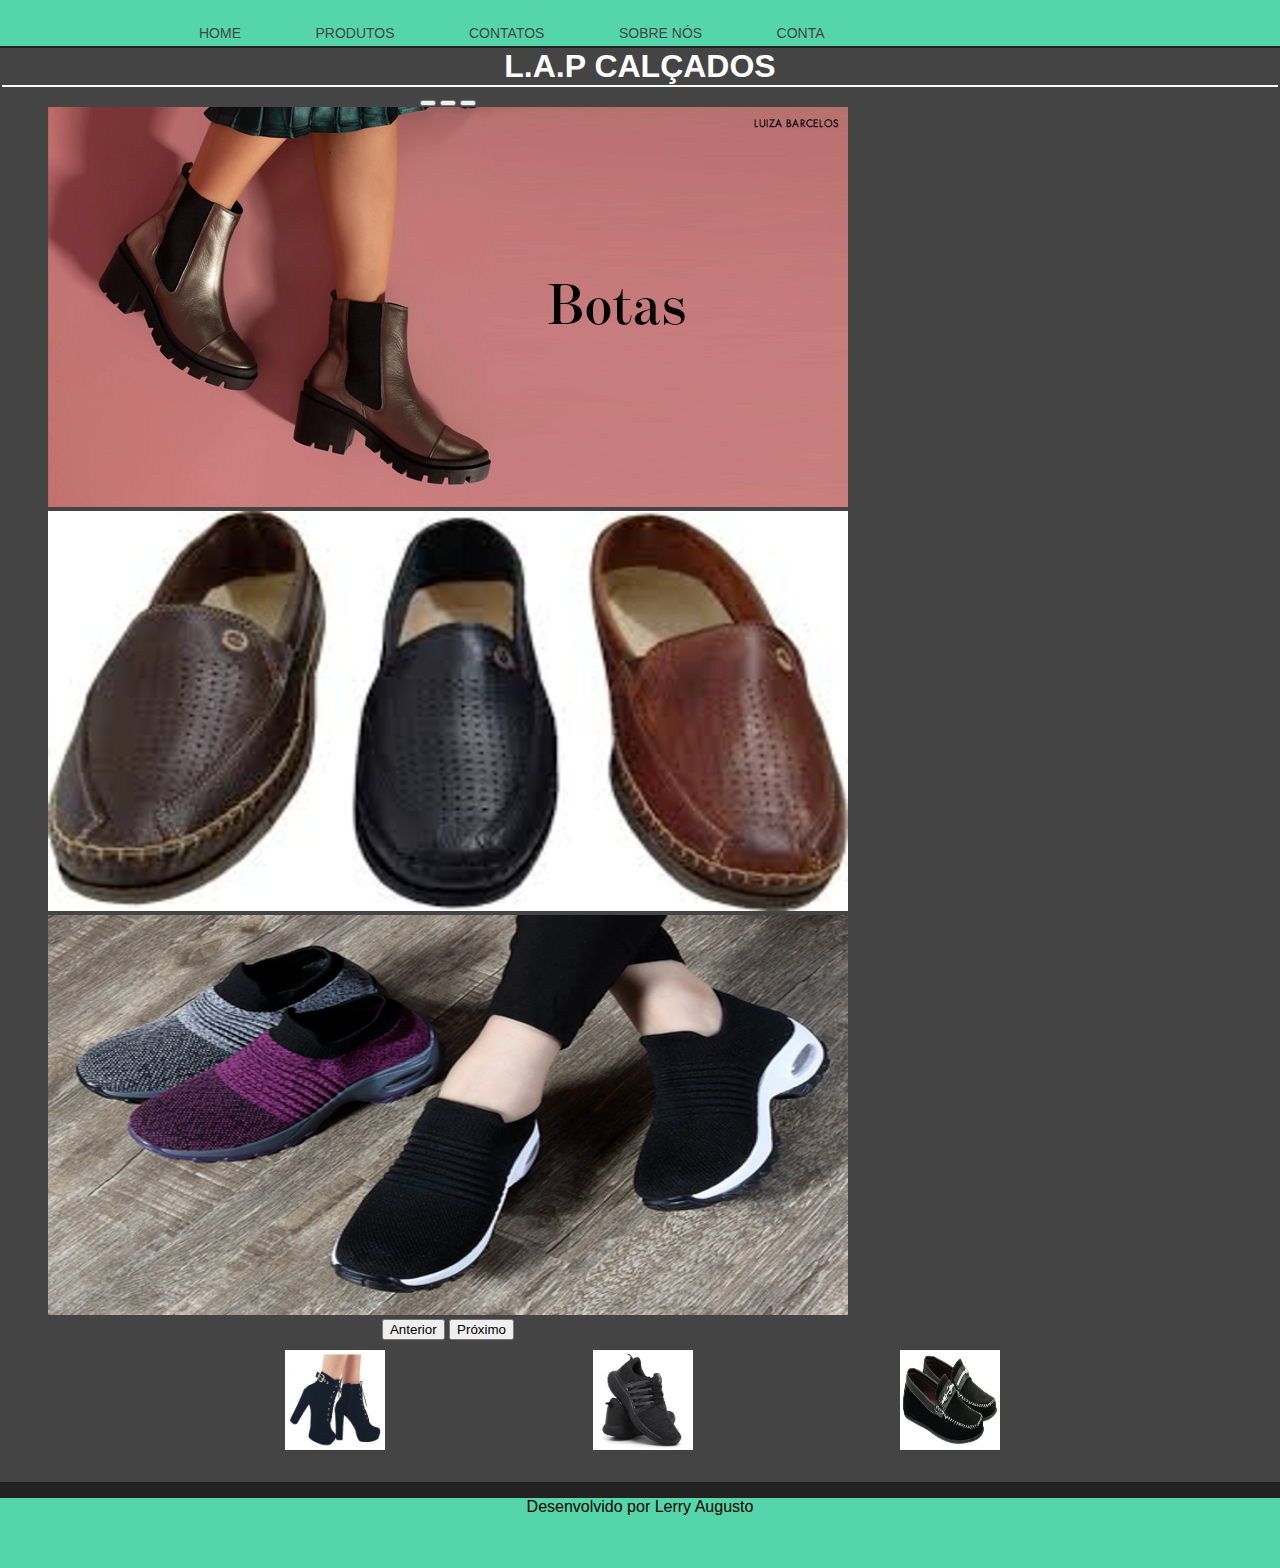
<file: index.html>
<!DOCTYPE html>
<html lang="pt-br">

<head>
    <meta charset="UTF-8">
    <meta name="viewport" content="width=device-width, initial-scale=1">
    <link href="https://cdn.jsdelivr.net/npm/bootstrap@5.1.1/dist/css/bootstrap.min.css" rel="stylesheet"
        integrity="sha384-F3w7mX95PdgyTmZZMECAngseQB83DfGTowi0iMjiWaeVhAn4FJkqJByhZMI3AhiU" crossorigin="anonymous">
    <link rel="stylesheet" href="Styles/index.css" type="text/css">
    <link rel="stylesheet" href="Styles/menu.css" type="text/css">
    <title>Loja de Calçado</title>
</head>

<body>
    <header>
        <div class="menu">
            <nav>
                <ul>
                    <li><a href="./index.html">Home</a></li>
                    <li><a href="./produtos.html">Produtos</a></li>
                    <li><a href="./contatos.html">Contatos</a></li>
                    <li><a href="./sobre.html">Sobre Nós</a></li>
                    <li><a href="./cadastro.html" class="conta">Conta</a></li>
                </ul>
            </nav>
        </div>
    </header>
    <section class="conteudo">
        <h1>
            L.A.P CALÇADOS
        </h1>
        <div class="container">
            <div id="carouselExampleIndicators" class="carousel slide" data-bs-ride="carousel">
                <div class="carousel-indicators">
                    <button type="button" data-bs-target="#carouselExampleIndicators" data-bs-slide-to="0"
                        class="active" aria-current="true" aria-label="Slide 1"></button>
                    <button type="button" data-bs-target="#carouselExampleIndicators" data-bs-slide-to="1"
                        aria-label="Slide 2"></button>
                    <button type="button" data-bs-target="#carouselExampleIndicators" data-bs-slide-to="2"
                        aria-label="Slide 3"></button>
                </div>
                <div class="carousel-inner">
                    <div class="carousel-item active">
                        <img src="Assets/botas_fem.jpg" class="d-block w-100" alt="Botas Femininas">
                    </div>
                    <div class="carousel-item">
                        <img src="Assets/Sapatinhas_masc.png" class="d-block w-100" alt="Sapatinhas_masc">
                    </div>
                    <div class="carousel-item">
                        <img src="Assets/tenis.png" class="d-block w-100" alt="Tenis">
                    </div>
                </div>
                <button class="carousel-control-prev" type="button" data-bs-target="#carouselExampleIndicators"
                    data-bs-slide="prev">
                    <span class="carousel-control-prev-icon" aria-hidden="true"></span>
                    <span class="visually-hidden">Anterior</span>
                </button>
                <button class="carousel-control-next" type="button" data-bs-target="#carouselExampleIndicators"
                    data-bs-slide="next">
                    <span class="carousel-control-next-icon" aria-hidden="true"></span>
                    <span class="visually-hidden">Próximo</span>
                </button>
            </div>
        </div>
        <div class="fotos">
            <div class="card" style="width: 18rem;">
                <img src="Assets/botas_fem1.jpg" class="card-img-top" alt="Botas" style="width: 100px; height: 100px;">
                <div class="card-body">
                    <a class="card-text" href="./produtos.html" style="text-decoration: none; color: #444">Botas Femininas</a>
                </div>
            </div>
            <div class="card" style="width: 18rem;">
                <img src="Assets/Tenis1.jpg" class="card-img-top" alt="Tenis" style="width: 100px; height: 100px;">
                <div class="card-body">
                    <a class="card-text" href="./produtos.html" style="text-decoration: none; color: #444">Tênis Unissex</a>
                </div>
            </div>
            <div class="card" style="width: 18rem;">
                <img src="Assets/Sapatinhas_masc1.jpg" class="card-img-top" alt="Sapatilhas" style="width: 100px; height: 100px;">
                <div class="card-body">
                    <a class="card-text" href="./produtos.html" style="text-decoration: none; color: #444;">Sapatilhas Masculinas</a>
                </div>
            </div>

        </div>

    </section>
    <footer class="rodape">
        <p>Desenvolvido por Lerry Augusto</p>
    </footer>

    <script src="https://cdn.jsdelivr.net/npm/bootstrap@5.1.1/dist/js/bootstrap.bundle.min.js"
        integrity="sha384-/bQdsTh/da6pkI1MST/rWKFNjaCP5gBSY4sEBT38Q/9RBh9AH40zEOg7Hlq2THRZ"
        crossorigin="anonymous"></script>

</body>

</html>
</file>
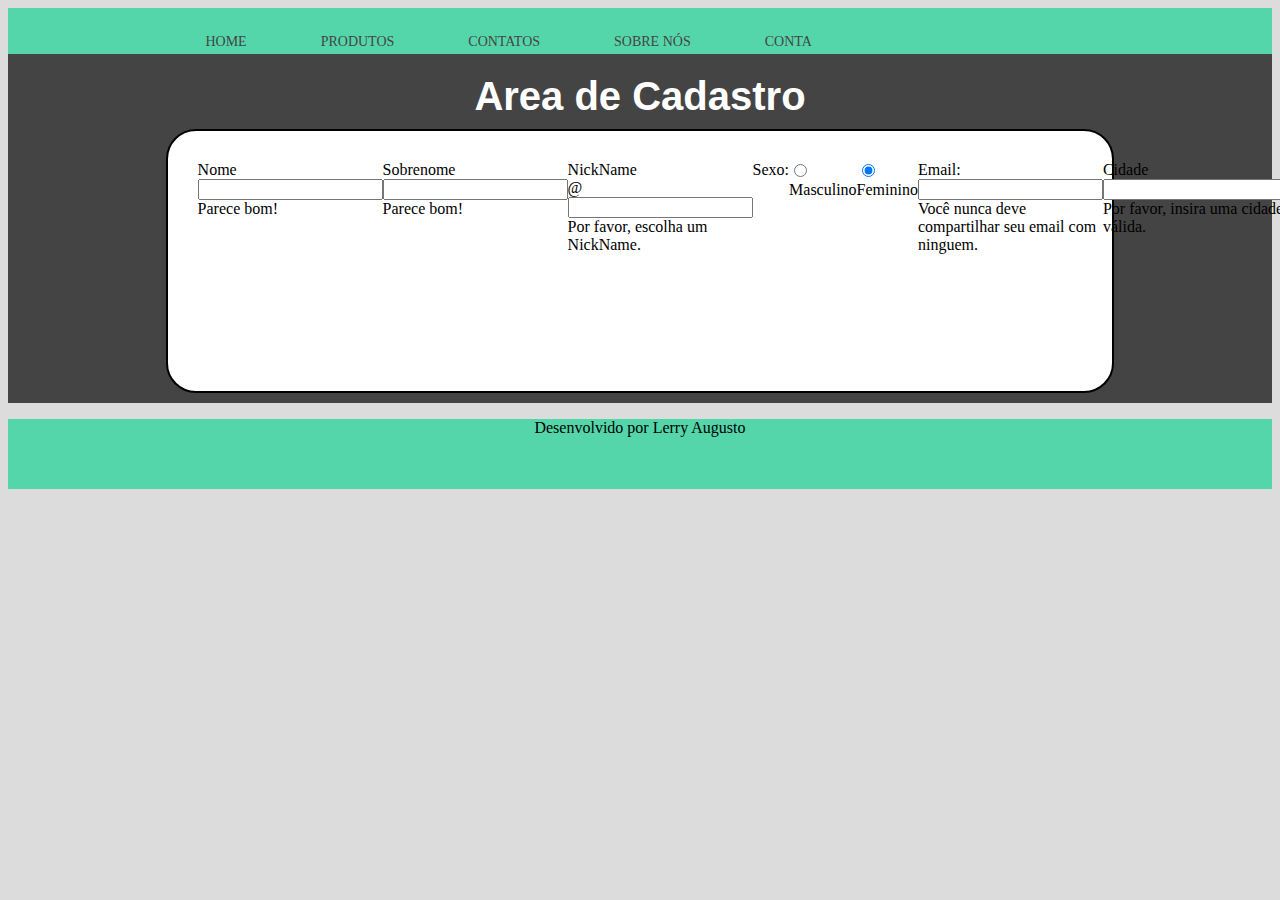
<file: cadastro.html>
<!DOCTYPE html>
<html lang="pt-br">

<head>
    <meta charset="UTF-8">
    <meta name="viewport" content="width=device-width, initial-scale=1">
    <link href="https://cdn.jsdelivr.net/npm/bootstrap@5.1.1/dist/css/bootstrap.min.css" rel="stylesheet"
        integrity="sha384-F3w7mX95PdgyTmZZMECAngseQB83DfGTowi0iMjiWaeVhAn4FJkqJByhZMI3AhiU" crossorigin="anonymous">
    <link rel="stylesheet" href="Styles/menu.css" type="text/css">
    <link rel="stylesheet" href="Styles/cadastro.css" type="text/css">
    <title>Cadastro</title>
</head>

<body>
    <header>
        <div class="menu">
            <nav>
                <ul>
                    <li><a href="./index.html">Home</a></li>
                    <li><a href="./produtos.html">Produtos</a></li>
                    <li><a href="./contatos.html">Contatos</a></li>
                    <li><a href="./sobre.html">Sobre Nós</a></li>
                    <li><a href="./cadastro.html" class="conta">Conta</a></li>
                </ul>
            </nav>
        </div>
    </header>
    <section>
        <h1>
            Area de Cadastro
        </h1>
        <div class="conteudo">
            <form class="row g-3 needs-validation" novalidate style="display: inline-flex">
                <div class="col-md-4">
                    <label for="validationCustom01" class="form-label">Nome</label>
                    <input type="text" class="form-control" id="validationCustom01" value="" required>
                    <div class="valid-feedback">
                        Parece bom!
                    </div>
                </div>
                <div class="col-md-4">
                    <label for="validationCustom02" class="form-label">Sobrenome</label>
                    <input type="text" class="form-control" id="validationCustom02" value="" required>
                    <div class="valid-feedback">
                        Parece bom!
                    </div>
                </div>
                <div class="col-md-4">
                    <label for="validationCustomUsername" class="form-label">NickName</label>
                    <div class="input-group has-validation">
                        <span class="input-group-text" id="inputGroupPrepend">@</span>
                        <input type="text" class="form-control" id="validationCustomUsername"
                            aria-describedby="inputGroupPrepend" required>
                        <div class="invalid-feedback">
                            Por favor, escolha um NickName.
                        </div>
                    </div>
                </div>
                <label>Sexo:</label>
                <div class="form-check" style="display: inline">
                    <input class="form-check-input" type="radio" name="flexRadioDefault" id="flexRadioDefault1">
                    <label class="form-check-label" for="flexRadioDefault1">
                      Masculino
                    </label>
                  </div>
                  <div class="form-check">
                    <input class="form-check-input" type="radio" name="flexRadioDefault" id="flexRadioDefault2" checked>
                    <label class="form-check-label" for="flexRadioDefault2">
                      Feminino
                    </label>
                  </div>
                <div class="mb-3">
                    <label for="exampleInputEmail1" class="form-label">Email:</label>
                    <input type="email" class="form-control" id="exampleInputEmail1" aria-describedby="emailHelp">
                    <div id="emailHelp" class="form-text">Você nunca deve compartilhar seu email com ninguem.</div>
                </div>
                <div class="col-md-6">
                    <label for="validationCustom03" class="form-label">Cidade</label>
                    <input type="text" class="form-control" id="validationCustom03" required>
                    <div class="invalid-feedback">
                        Por favor, insira uma cidade válida.
                    </div>
                </div>
                <div class="col-md-3">
                    <label for="validationCustom04" class="form-label">Estado</label>
                    <select class="form-select" id="validationCustom04" required>
                        <option selected disabled value="">Escolha...</option>
                        <option>Acre</option>
                        <option>Alagoas</option>
                        <option>Amapá</option>
                        <option>Amazonas</option>
                        <option>Bahia</option>
                        <option>Ceará</option>
                        <option>Distrito Federal</option>
                        <option>Espírito Santo</option>
                        <option>Goiás</option>
                        <option>Maranhão</option>
                        <option>Mato Grosso</option>
                        <option>Mato Grosso do Sul</option>
                        <option>Minas Gerais</option>
                        <option>Pará</option>
                        <option>Paraíba</option>
                        <option>Paraná</option>
                        <option>Pernambuco</option>
                        <option>Piauí</option>
                        <option>Rio de Janeiro</option>
                        <option>Rio Grande do Norte</option>
                        <option>Rio Grande do Sul</option>
                        <option>Rondônia</option>
                        <option>Roraima</option>
                        <option>Santa Catarina</option>
                        <option>São Paulo</option>
                        <option>Sergipe</option>
                        <option>Tocantins</option>
                    </select>
                    <div class="invalid-feedback">
                        Por favor, selecione um estado válido.
                    </div>
                </div>
                <div class="col-md-3">
                    <label for="validationCustom05" class="form-label">CEP</label>
                    <input type="text" class="form-control" id="validationCustom05" required>
                    <div class="invalid-feedback">
                        Por favor, insira um CEP válido
                    </div>
                </div>
                <div class="col-12">
                    <div class="form-check">
                        <input class="form-check-input" type="checkbox" value="" id="invalidCheck" required>
                        <label class="form-check-label" for="invalidCheck">
                            Aceito todos os termos e condições
                        </label>
                        <div class="invalid-feedback">
                            Você deve aceitar os termos antes de proceder.
                        </div>
                    </div>
                </div>
                <div class="mb-3">
                    <label for="exampleInputPassword1" class="form-label">Senha</label>
                    <input type="password" class="form-control" id="exampleInputPassword1">
                </div>
                <div class="col-12">
                    <button class="btn btn-primary" type="submit">Enviar</button>
                </div>
            </form>
        </div>

        <script>
            (function () {
                'use strict'

                // Fetch all the forms we want to apply custom Bootstrap validation styles to
                var forms = document.querySelectorAll('.needs-validation')

                // Loop over them and prevent submission
                Array.prototype.slice.call(forms)
                    .forEach(function (form) {
                        form.addEventListener('submit', function (event) {
                            if (!form.checkValidity()) {
                                event.preventDefault()
                                event.stopPropagation()
                            }

                            form.classList.add('was-validated')
                        }, false)
                    })
            })
        </script>
    </section>
    <footer class="rodape">
        <p>Desenvolvido por Lerry Augusto</p>
    </footer>

    <script src="https://cdn.jsdelivr.net/npm/bootstrap@5.1.1/dist/js/bootstrap.bundle.min.js"
        integrity="sha384-/bQdsTh/da6pkI1MST/rWKFNjaCP5gBSY4sEBT38Q/9RBh9AH40zEOg7Hlq2THRZ"
        crossorigin="anonymous"></script>

</body>

</html>
</file>
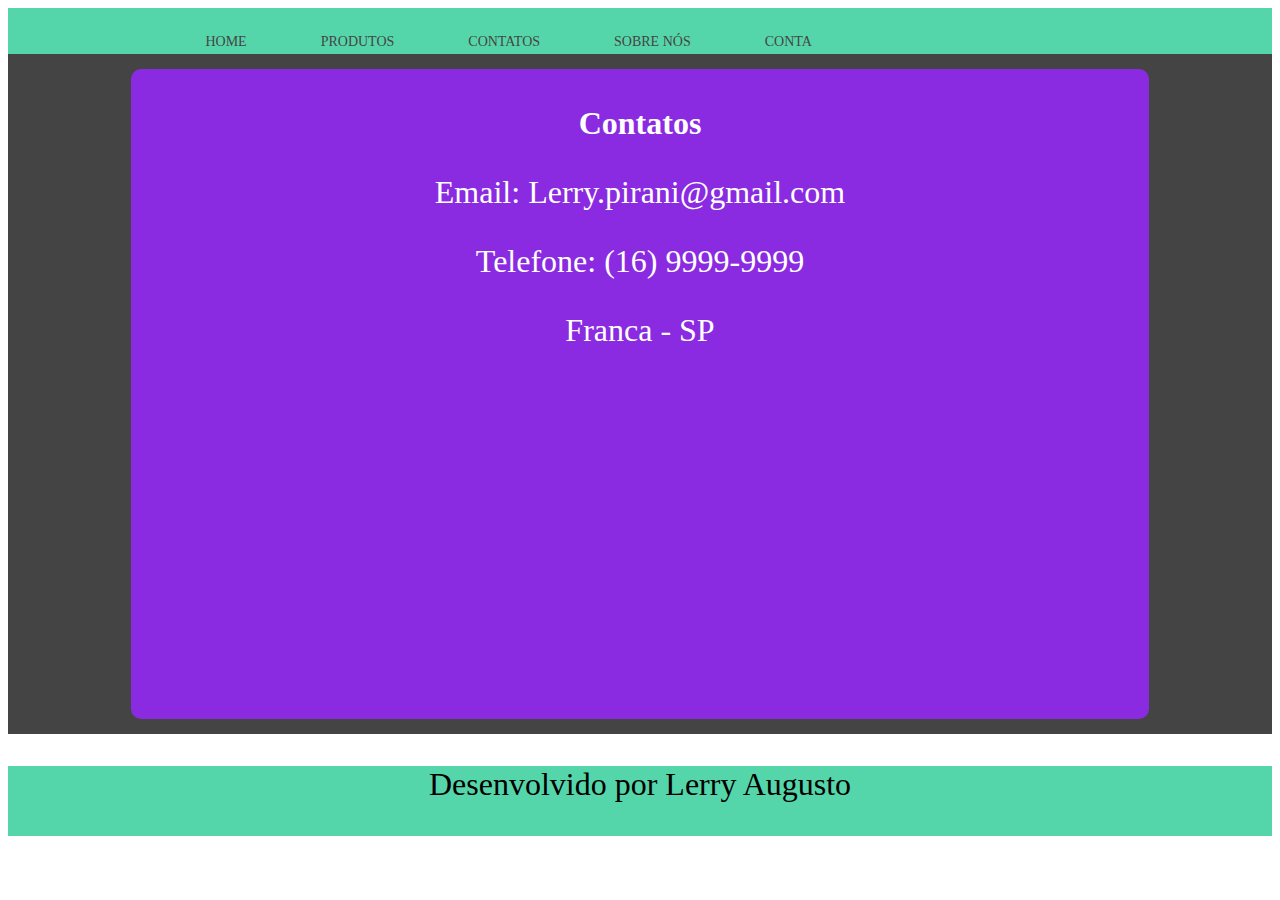
<file: contatos.html>
<!DOCTYPE html>
<html lang="pt-br">

<head>
    <meta charset="UTF-8">
    <meta name="viewport" content="width=device-width, initial-scale=1">
    <link href="https://cdn.jsdelivr.net/npm/bootstrap@5.1.1/dist/css/bootstrap.min.css" rel="stylesheet"
        integrity="sha384-F3w7mX95PdgyTmZZMECAngseQB83DfGTowi0iMjiWaeVhAn4FJkqJByhZMI3AhiU" crossorigin="anonymous">
    <link rel="stylesheet" href="Styles/menu.css" type="text/css">
    <link rel="stylesheet" href="Styles/contatos.css" type="text/css">
    <title>Loja de Calçado</title>
</head>

<body>
    <header>
        <div class="menu">
            <nav>
                <ul>
                    <li><a href="./index.html">Home</a></li>
                    <li><a href="./produtos.html">Produtos</a></li>
                    <li><a href="./contatos.html">Contatos</a></li>
                    <li><a href="./sobre.html">Sobre Nós</a></li>
                    <li><a href="./cadastro.html" class="conta">Conta</a></li>
                </ul>
            </nav>
        </div>
    </header>
    <section>
        <div class="conteudo">
            <h1>Contatos</h1>
            <p>Email: Lerry.pirani@gmail.com</p>
            <p>Telefone: (16) 9999-9999</p>
            <p>Franca - SP</p>
        </div>
    </section>
    <footer class="rodape">
        <p>Desenvolvido por Lerry Augusto</p>
    </footer>

    <script src="https://cdn.jsdelivr.net/npm/bootstrap@5.1.1/dist/js/bootstrap.bundle.min.js"
        integrity="sha384-/bQdsTh/da6pkI1MST/rWKFNjaCP5gBSY4sEBT38Q/9RBh9AH40zEOg7Hlq2THRZ"
        crossorigin="anonymous"></script>

</body>

</html>
</file>
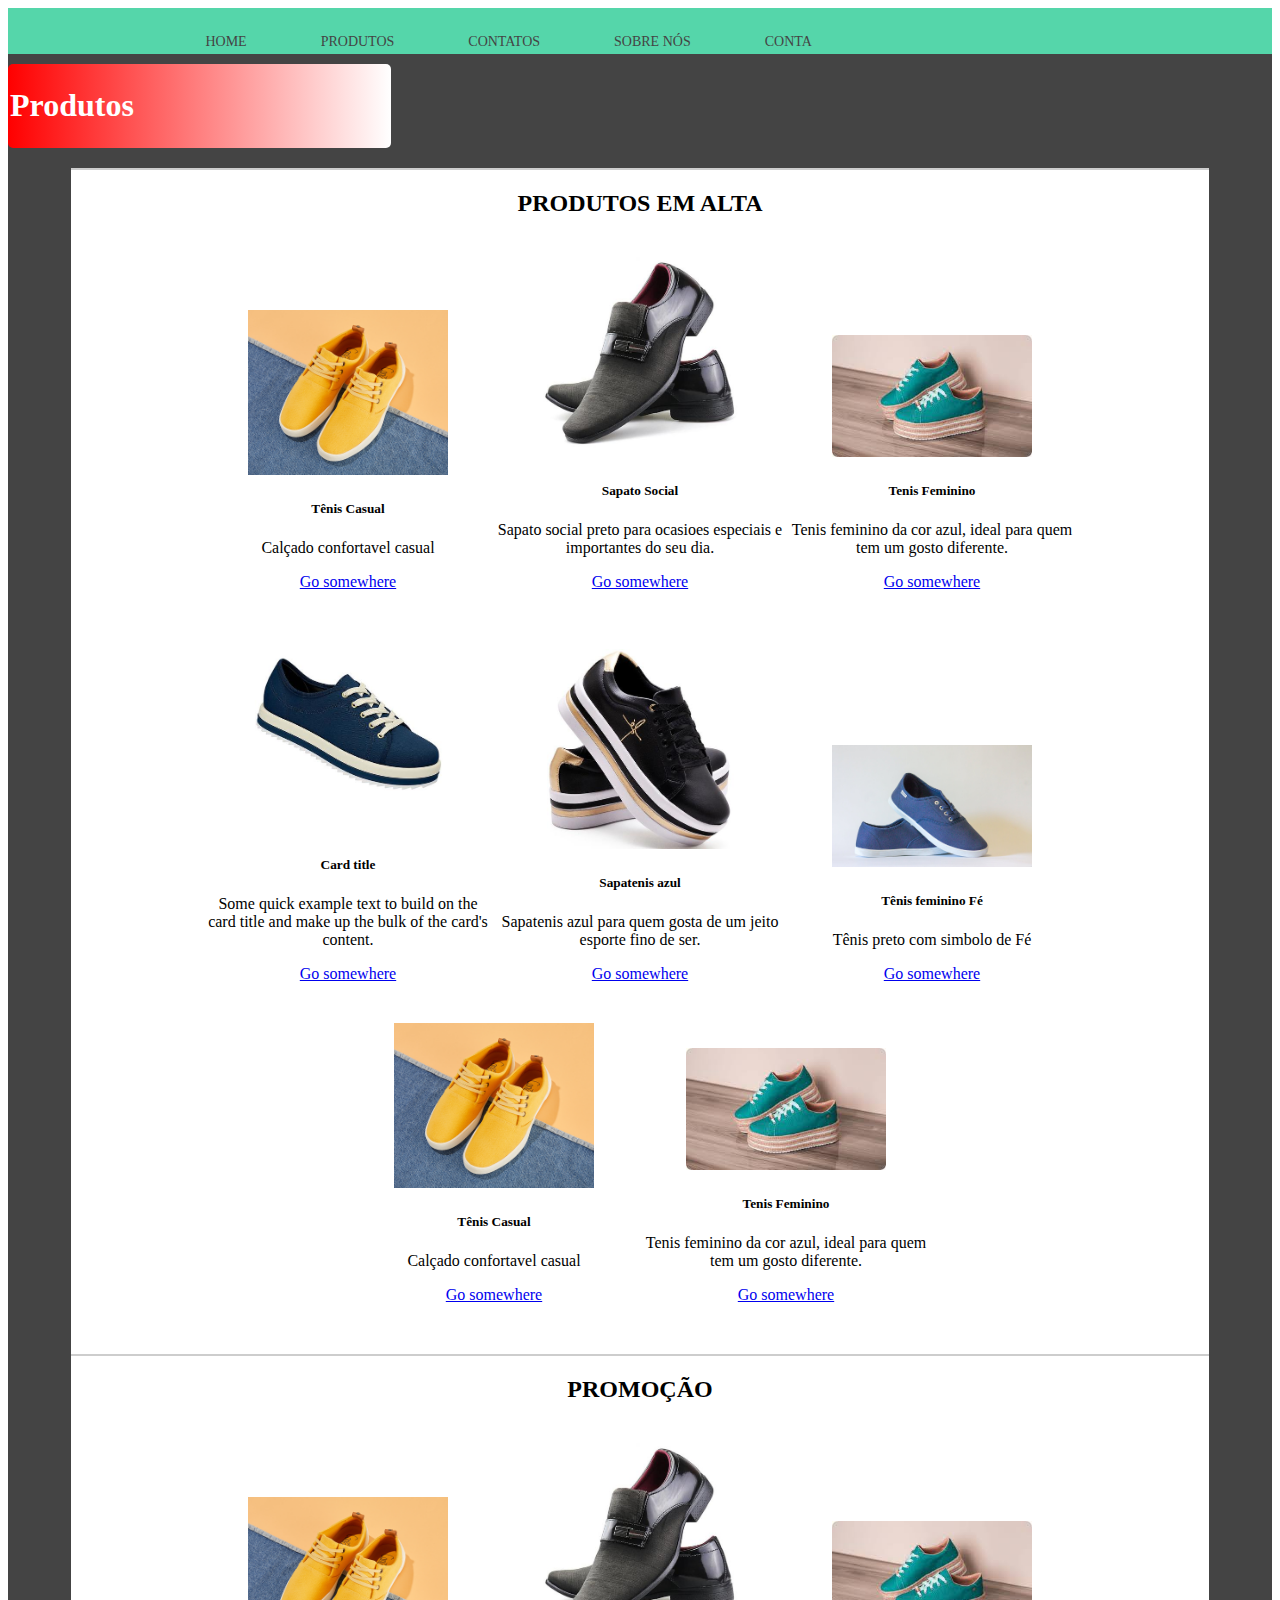
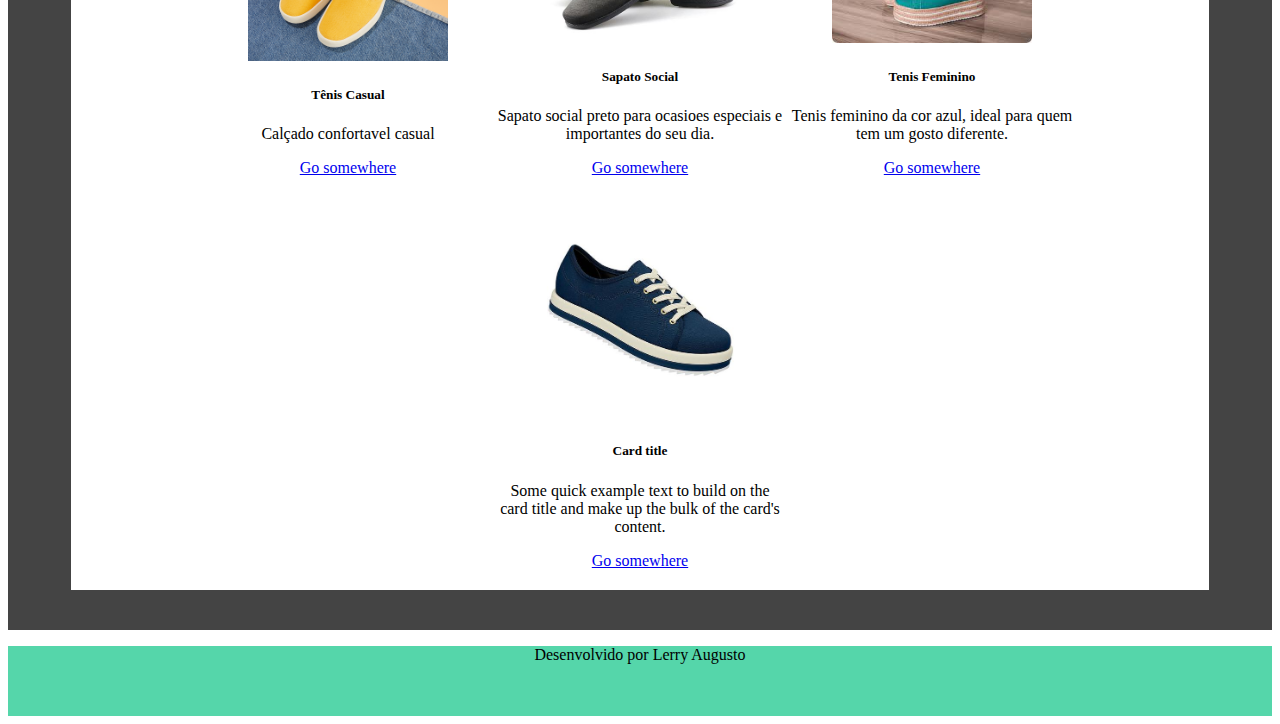
<file: produtos.html>
<!DOCTYPE html>
<html lang="pt-br">

<head>
    <meta charset="UTF-8">
    <meta name="viewport" content="width=device-width, initial-scale=1">
    <link href="https://cdn.jsdelivr.net/npm/bootstrap@5.1.1/dist/css/bootstrap.min.css" rel="stylesheet"
        integrity="sha384-F3w7mX95PdgyTmZZMECAngseQB83DfGTowi0iMjiWaeVhAn4FJkqJByhZMI3AhiU" crossorigin="anonymous">
    <link rel="stylesheet" href="Styles/menu.css" type="text/css">
    <link rel="stylesheet" href="Styles/produtos.css" type="text/css">
    <title>Loja de Calçado</title>
</head>

<body>
    <header>
        <div class="menu">
            <nav>
                <ul>
                    <li><a href="./index.html">Home</a></li>
                    <li><a href="./produtos.html">Produtos</a></li>
                    <li><a href="./contatos.html">Contatos</a></li>
                    <li><a href="#">Sobre Nós</a></li>
                    <li><a href="./cadastro.html" class="conta">Conta</a></li>
                </ul>
            </nav>
        </div>
    </header>
    <section>
        <div class="titulo">
            <h1>Produtos</h1>
        </div>
        <div class="produtos">
            <div class="alta">
                <h2>PRODUTOS EM ALTA</h2>
                <div class="card" style="width: 18rem;">
                    <img src="Assets/calcados1.jpg" class="card-img-top" alt="...">
                    <div class="card-body">
                        <h5 class="card-title">Tênis Casual</h5>
                        <p class="card-text">Calçado confortavel casual</p>
                        <a href="#" class="btn btn-primary">Go somewhere</a>
                    </div>
                </div>
                <div class="card" style="width: 18rem;">
                    <img src="Assets/calcados2.jpg" class="card-img-top" alt="...">
                    <div class="card-body">
                        <h5 class="card-title">Sapato Social</h5>
                        <p class="card-text">Sapato social preto para ocasioes especiais e importantes do seu dia.</p>
                        <a href="#" class="btn btn-primary">Go somewhere</a>
                    </div>
                </div>
                <div class="card" style="width: 18rem;">
                    <img src="Assets/calcados3.jfif" class="card-img-top" alt="...">
                    <div class="card-body">
                        <h5 class="card-title">Tenis Feminino</h5>
                        <p class="card-text">Tenis feminino da cor azul, ideal para quem tem um gosto diferente.</p>
                        <a href="#" class="btn btn-primary">Go somewhere</a>
                    </div>
                </div>

                <div class="card" style="width: 18rem;">
                    <img src="Assets/calcados6.jpg" class="card-img-top" alt="...">
                    <div class="card-body">
                        <h5 class="card-title">Card title</h5>
                        <p class="card-text">Some quick example text to build on the card title and make up the bulk of
                            the card's content.</p>
                        <a href="#" class="btn btn-primary">Go somewhere</a>
                    </div>
                </div>
                <div class="card" style="width: 18rem;">
                    <img src="Assets/calcados5.jpg" class="card-img-top" alt="...">
                    <div class="card-body">
                        <h5 class="card-title">Sapatenis azul</h5>
                        <p class="card-text">Sapatenis azul para quem gosta de um jeito esporte fino de ser.</p>
                        <a href="#" class="btn btn-primary">Go somewhere</a>
                    </div>
                </div>
                <div class="card" style="width: 18rem;">
                    <img src="Assets/calcados4.jpg" class="card-img-top" alt="...">
                    <div class="card-body">
                        <h5 class="card-title">Tênis feminino Fé</h5>
                        <p class="card-text">Tênis preto com simbolo de Fé</p>
                        <a href="#" class="btn btn-primary">Go somewhere</a>
                    </div>
                </div>
                <div class="card" style="width: 18rem;">
                    <img src="Assets/calcados1.jpg" class="card-img-top" alt="...">
                    <div class="card-body">
                        <h5 class="card-title">Tênis Casual</h5>
                        <p class="card-text">Calçado confortavel casual</p>
                        <a href="#" class="btn btn-primary">Go somewhere</a>
                    </div>
                </div>
                <div class="card" style="width: 18rem;">
                    <img src="Assets/calcados3.jfif" class="card-img-top" alt="...">
                    <div class="card-body">
                        <h5 class="card-title">Tenis Feminino</h5>
                        <p class="card-text">Tenis feminino da cor azul, ideal para quem tem um gosto diferente.</p>
                        <a href="#" class="btn btn-primary">Go somewhere</a>
                    </div>
                </div>
            </div>
            <div class="promocao">
                <h2>PROMOÇÃO</h2>
                <div class="card" style="width: 18rem;">
                    <img src="Assets/calcados1.jpg" class="card-img-top" alt="...">
                    <div class="card-body">
                        <h5 class="card-title">Tênis Casual</h5>
                        <p class="card-text">Calçado confortavel casual</p>
                        <a href="#" class="btn btn-primary">Go somewhere</a>
                    </div>
                </div>
                <div class="card" style="width: 18rem;">
                    <img src="Assets/calcados2.jpg" class="card-img-top" alt="...">
                    <div class="card-body">
                        <h5 class="card-title">Sapato Social</h5>
                        <p class="card-text">Sapato social preto para ocasioes especiais e importantes do seu dia.</p>
                        <a href="#" class="btn btn-primary">Go somewhere</a>
                    </div>
                </div>
                <div class="card" style="width: 18rem;">
                    <img src="Assets/calcados3.jfif" class="card-img-top" alt="...">
                    <div class="card-body">
                        <h5 class="card-title">Tenis Feminino</h5>
                        <p class="card-text">Tenis feminino da cor azul, ideal para quem tem um gosto diferente.</p>
                        <a href="#" class="btn btn-primary">Go somewhere</a>
                    </div>
                </div>

                <div class="card" style="width: 18rem;">
                    <img src="Assets/calcados6.jpg" class="card-img-top" alt="...">
                    <div class="card-body">
                        <h5 class="card-title">Card title</h5>
                        <p class="card-text">Some quick example text to build on the card title and make up the bulk of
                            the card's content.</p>
                        <a href="#" class="btn btn-primary">Go somewhere</a>
                    </div>
                </div>                
            </div>
        </div>
    </section>
    <footer class="rodape">
        <p>Desenvolvido por Lerry Augusto</p>
    </footer>

    <script src="https://cdn.jsdelivr.net/npm/bootstrap@5.1.1/dist/js/bootstrap.bundle.min.js"
        integrity="sha384-/bQdsTh/da6pkI1MST/rWKFNjaCP5gBSY4sEBT38Q/9RBh9AH40zEOg7Hlq2THRZ"
        crossorigin="anonymous"></script>

</body>

</html>
</file>
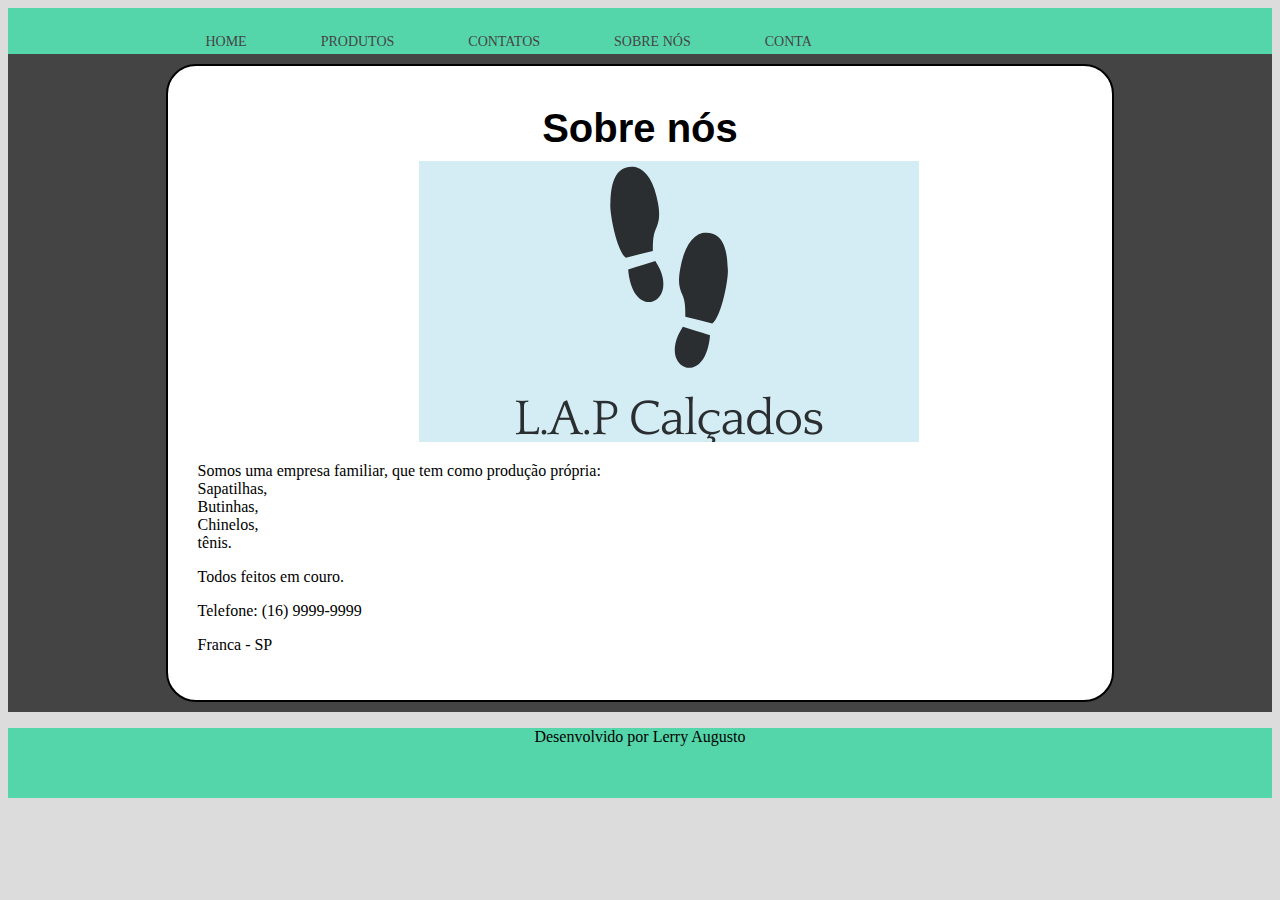
<file: sobre.html>
<!DOCTYPE html>
<html lang="pt-br">

<head>
    <meta charset="UTF-8">
    <meta name="viewport" content="width=device-width, initial-scale=1">
    <link href="https://cdn.jsdelivr.net/npm/bootstrap@5.1.1/dist/css/bootstrap.min.css" rel="stylesheet"
        integrity="sha384-F3w7mX95PdgyTmZZMECAngseQB83DfGTowi0iMjiWaeVhAn4FJkqJByhZMI3AhiU" crossorigin="anonymous">
    <link rel="stylesheet" href="Styles/menu.css" type="text/css">
    <link rel="stylesheet" href="Styles/sobre.css" type="text/css">
    <title>Loja de Calçado</title>
</head>

<body>
    <header>
        <div class="menu">
            <nav>
                <ul>
                    <li><a href="./index.html">Home</a></li>
                    <li><a href="./produtos.html">Produtos</a></li>
                    <li><a href="./contatos.html">Contatos</a></li>
                    <li><a href="./sobre.html">Sobre Nós</a></li>
                    <li><a href="./cadastro.html" class="conta">Conta</a></li>
                </ul>
            </nav>
        </div>
    </header>
    <section>
        <div class="conteudo">
            <h1>Sobre nós</h1>
            <img src="Assets/logoCalcados.png" class="logo">
            <p>Somos uma empresa familiar, que tem como produção própria:<br/>
                Sapatilhas,<br/>
                Butinhas,<br/>
                Chinelos,<br/>
                tênis.
            </p>
            <p>Todos feitos em couro.</p>
            <p>Telefone: (16) 9999-9999</p>
            <p>Franca - SP</p>
        </div>
    </section>
    <footer class="rodape">
        <p>Desenvolvido por Lerry Augusto</p>
    </footer>

    <script src="https://cdn.jsdelivr.net/npm/bootstrap@5.1.1/dist/js/bootstrap.bundle.min.js"
        integrity="sha384-/bQdsTh/da6pkI1MST/rWKFNjaCP5gBSY4sEBT38Q/9RBh9AH40zEOg7Hlq2THRZ"
        crossorigin="anonymous"></script>

</body>

</html>
</file>
<file: Styles/index.css>
body{
    margin: 0;
    background-color: #222;
    font-family:  'Work Sans', sans-serif;
    font-weight: 300;
}


h1 {
    margin: 2px;
    color: white;
    text-align: center;
    border-bottom: 2px solid white;
}

section{
    background-color: #444;
    width: 100%;
    height: 80%;
    margin: auto;
    text-align: center;
}

.fotos{
    text-align: center;
    width: 80%;
    margin-top: 10px;
    margin-left: auto;
    margin-right: auto;
}
.card{
    display: inline-block;
    margin-left: 10px;
    margin-right: 5px;
    margin-bottom: 10px;
}
</file>
<file: Styles/menu.css>
.menu{
    width: 80%;
    margin: 0 auto;

}

.container{
    width: 70%;
}


header{
    background: #55d6aa;
}

header::after{
    content: '';
    display: table;
    clear: both;
}



nav{
    float: left;
    margin: 0%;
}

.conta nav{
    float: right;
}

nav ul {
    margin: 0;
    padding: 1px;
    list-style: none;
}

nav li {
    display: inline-block;
    margin-left: 70px;
    padding-top: 23px;
    padding-bottom: 3px;

    position: relative;
}


nav a{
    color: #444;
    text-decoration: none;
    text-transform: uppercase;
    font-size: 14px;
}

nav a:hover{
    color: #000;
}

nav a::before{
    content: '';
    display: block;
    height: 5px;
    width: 100%;
    background-color: #444;

    position: absolute;
    top: 0;
    width: 0%;

    transition: all ease-in-out 200ms;
}

nav a:hover::before{
    width: 100%;
}

footer{
    background-color: #55d6aa;
    height: 70px;
    width: 100%;
    text-align: center;
    position: relative;
    bottom: 0;
    
}
</file>
<file: Styles/cadastro.css>
body{
    background-color: gainsboro;
}
h1{
    margin: 10px;
    font-size: 5ch;
    font-family: 'Franklin Gothic Medium', 'Arial Narrow', Arial, sans-serif;
    text-align: center;
    text-decoration: wavy;
    color: white;
}
.conteudo{
    position:  relative;
    height: 80%;
    width: 70%;
    border: 2px solid black;
    padding: 30px;
    background-color: white;
    margin: auto;
    border-radius: 30px;
}
section{
    background-color: #444;
    padding: 10px 0;
}
</file>
<file: Styles/contatos.css>
.conteudo{
    width: 80%;
    height: 620px;
    background-color: blueviolet;
    text-align: center;
    padding: 15px;
    border-radius: 10px;
    color:white;
    margin: auto;

}
section{
    background-color: #444;
    padding: 15px;
}
p{
    font-size: xx-large;
}
</file>
<file: Styles/produtos.css>
.titulo{
    color: white;
    text-align: left;
    width: 30%;
    height: auto;
    padding: 2px;
    background-image: linear-gradient(to right, red, white);
    border-radius: 5px;
}

section{
    background-color: #444;
    padding: 10px 0;
}
.card{
    display: inline-block;
    padding-top: 20px;
    text-align: center;
    padding-bottom: 20px;
}

.produtos{
    position: relative;
    margin: auto;
    text-align: center;
    max-width: 90%;
    background-color: white;
}


.card-img-top{
    max-width: 200px ;
    max-height: 200px;
}

H2{
    text-align: center;
    text-decoration: double;
}

.promocao, .alta{
    border-top: 2px solid #4444;
    border-width: 50%;
    margin-top: 20px;
    margin-bottom: 30px;
}
</file>
<file: Styles/sobre.css>
body{
    background-color: gainsboro;
}
h1{
    margin: 10px;
    font-size: 5ch;
    font-family: 'Franklin Gothic Medium', 'Arial Narrow', Arial, sans-serif;
    text-align: center;
    text-decoration: wavy;
    color: black;
}
.conteudo{
    position:  relative;
    height: 80%;
    width: 70%;
    border: 2px solid black;
    padding: 30px;
    background-color: white;
    margin: auto;
    border-radius: 30px;
    text-align: inherit;
}
section{
    background-color: #444;
    padding: 10px 0;
}

.logo{
    position: relative;
    margin-left: 25%;
    margin-right: 25%;
}
</file>
